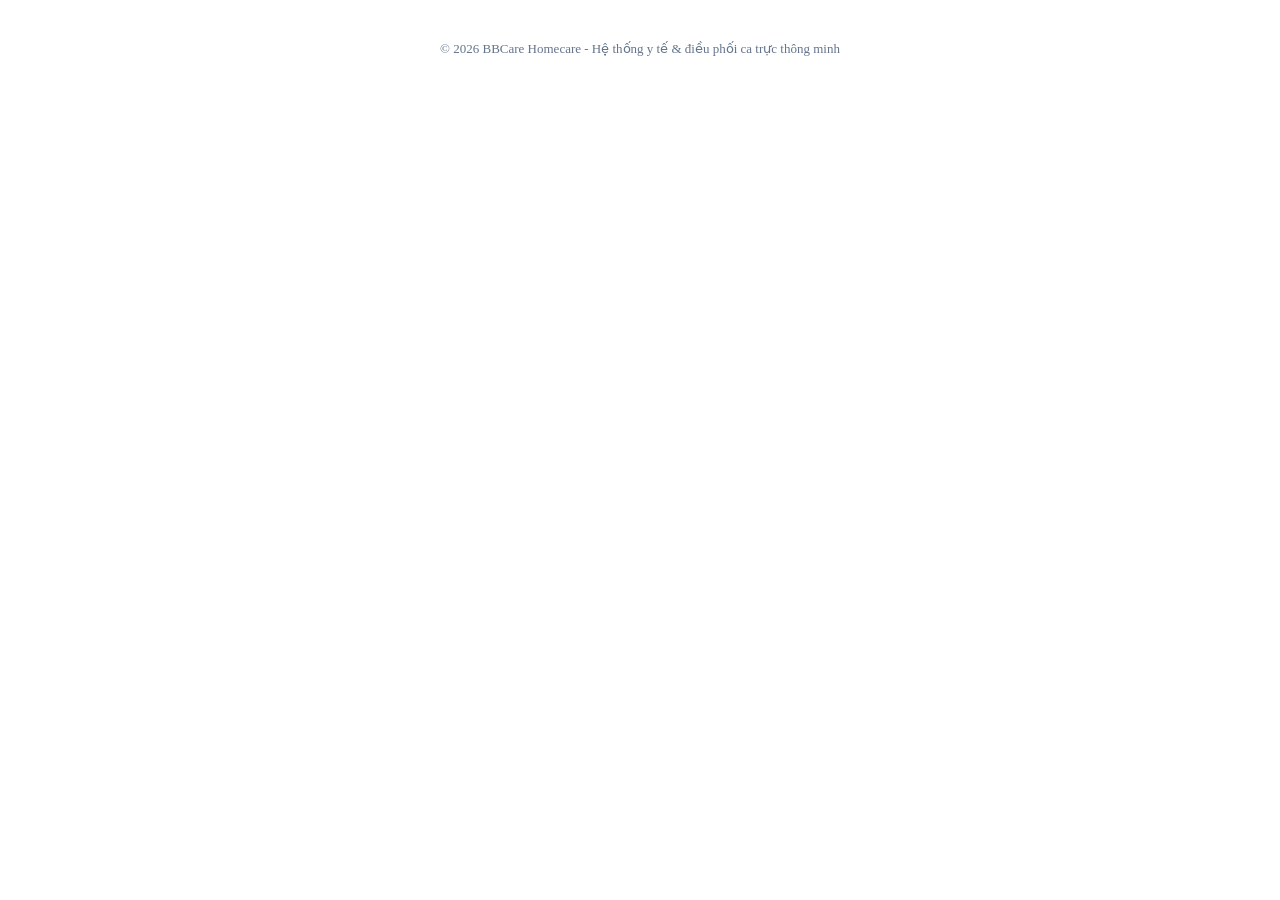
<file: src/main/resources/templates/fragments/layout.html>
<!DOCTYPE html>
<html xmlns:th="http://www.thymeleaf.org">
<head th:fragment="head(title)">
    <meta charset="UTF-8">
    <meta name="viewport" content="width=device-width, initial-scale=1.0">
    <title th:text="${title}">BBCare Homecare</title>
    <!-- Google Fonts & FontAwesome -->
    <link rel="preconnect" href="https://fonts.googleapis.com">
    <link rel="preconnect" href="https://fonts.gstatic.com" crossorigin>
    <link href="https://fonts.googleapis.com/css2?family=Plus+Jakarta+Sans:wght@400;500;600;700;800;900&display=swap" rel="stylesheet">
    <link rel="stylesheet" href="https://cdnjs.cloudflare.com/ajax/libs/font-awesome/6.4.0/css/all.min.css">
    <link rel="stylesheet" th:href="@{/css/portal.css}">
</head>
<body>
    <div th:fragment="footer" style="text-align: center; padding: 20px; font-size: 13px; color: #64748b;">
        <p>© 2026 BBCare Homecare - Hệ thống y tế & điều phối ca trực thông minh</p>
    </div>
</body>
</html>
</file>
